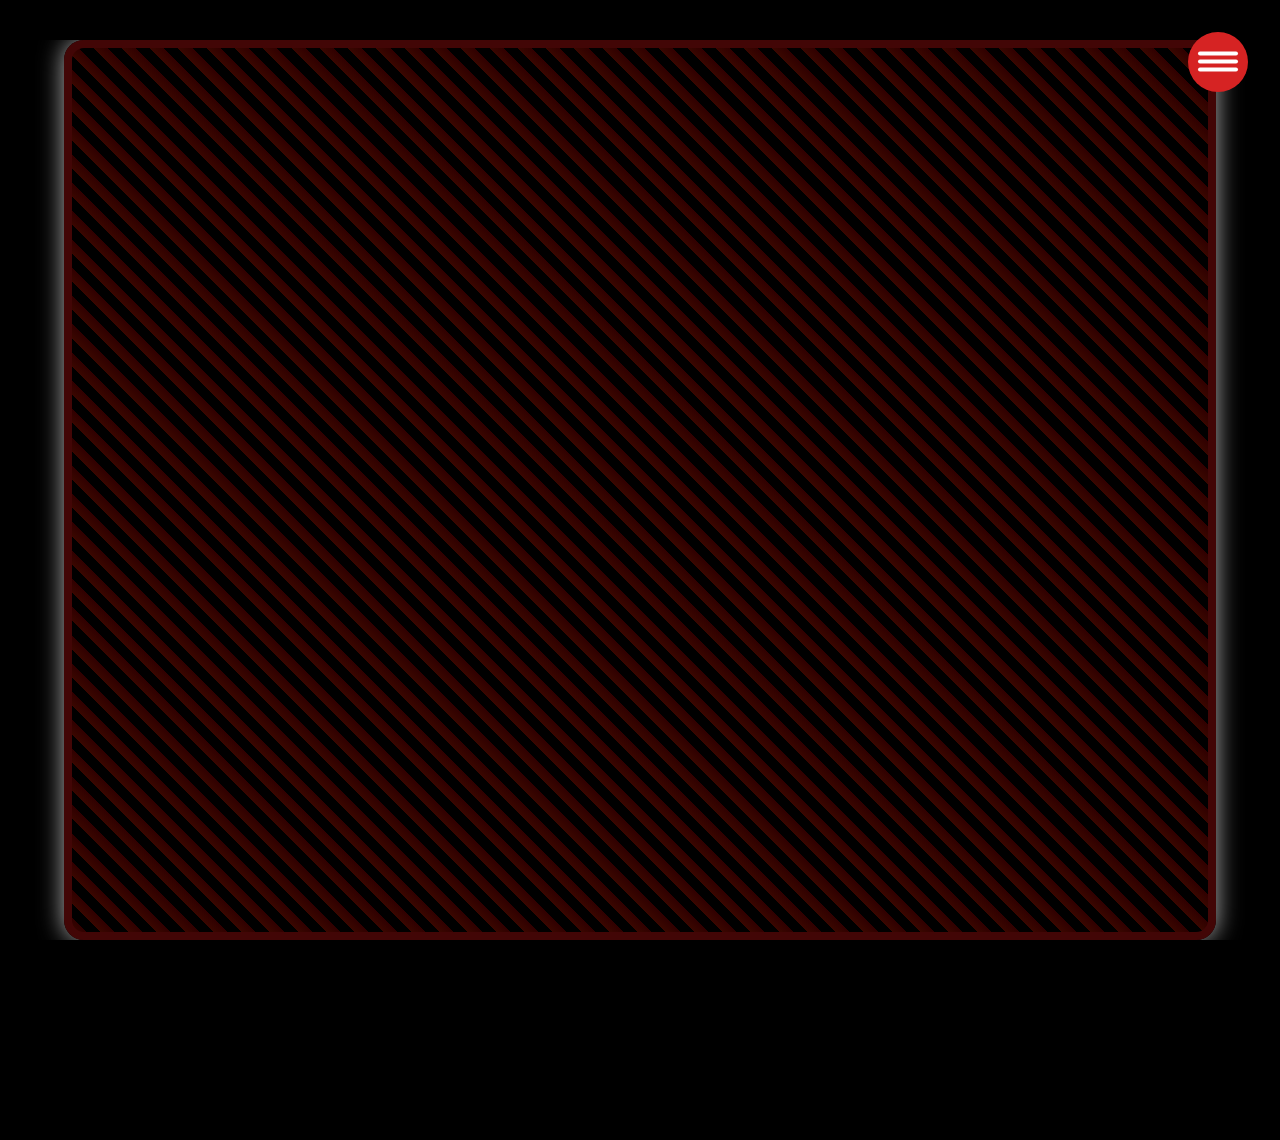
<file: gallery.html>
<!DOCTYPE html>
<html>
<head>
    <title>Gallery</title>
    <link rel="stylesheet" href="stylesheetgallery.css">
    <meta name="viewport" content="width=device-width, initial-scale=1.0">
</head>


<div class="app">

    <div class="menu-toggle">
    <div class="hamburger">
        <span></span>
    </div>
    </div>

    <aside class="sidebar">
        <h3>Gallery</h3>

    <nav class="menu">
        <a href="index.html" class="menu-item">About/Schedule</a>
        <a href="gallery.html" class="menu-item is-active">Gallery</a>
        <a href="links.html" class="menu-item">Links/Contact</a>
    </nav>
    </aside>

    <main class="gallery">

        <div class="gallery-wrapper">
    <iframe 
        src="https://drive.google.com/embeddedfolderview?id=1pYWvy6X9WNxgIO0QmVDFNqfSFpIUSHPL#grid"
        class="gallery-frame">
    </iframe>
</div>


<body>

    <!--click on hamburger button-->
<script>
    const menu_toggle = document.querySelector('.menu-toggle');
    const sidebar = document.querySelector('.sidebar');
    menu_toggle.addEventListener('click', () => {
    menu_toggle.classList.toggle('is-active');
    sidebar.classList.toggle('is-active');
    });
</script>


</body>
</file>
<file: stylesheetgallery.css>
/* font */
@font-face {
    font-family: 'WrestleFont';
    src: url('WrestleFont.ttf') format('truetype');
}

* {
    margin: 0;
    padding: 0;
    box-sizing: border-box;
    font-family: 'WrestleFont';
}

html, body {
    height: auto;
    overflow-y: auto;
    overflow-x: hidden;
}

/* background */
body {
    font-family: 'WrestleFont', Arial, sans-serif;
    background-color: #000000;
    color: #000000; 
    margin: 0;
    padding: 0;
    overflow-y: auto;
}

.gallery {
    flex: 1 1 100%;
    width: 100%;
}

.gallery-wrapper {
    display: flex;
    justify-content: center;
    margin-top: 40px;
    margin-bottom: 200px; 
    overflow-y: auto;
    overflow-x: hidden;
}

.gallery-frame {
    width: 90%;
    height: 900px;
    border: 8px solid #420606; 
    border-radius: 20px;
    box-shadow: 0 0 25px rgba(255, 255, 255, 0.7); 
    background: repeating-linear-gradient(
        45deg,
        #3a0700,
        #300000 10px,
        #000 10px,
        #000 20px
    ); 
}

.app {
    display: flex;
    min-height: auto;
}

.menu-toggle {
    display: block;
    position: fixed;
    top: 2rem;
    right: 2rem;
    width: 60px;
    height: 60px;
    border-radius: 99px;
    background-color: #d62323;
    cursor: pointer;
    z-index: 9999;
}

.hamburger {
    width: 40px;
    height: 50px;
    transform: translate(25%, 55%);
}

.hamburger > span,
.hamburger > span::before,
.hamburger > span::after {
    display: block;
    position: absolute;
    width: 100%;
    height: 4px;
    border-radius: 99px;
    background-color:#ffffff;
    transition-duration: .25s;
}

.hamburger > span::before {
    content: '';
    top: -8px;
}

.hamburger > span::after {
    content:'';
    top: 8px;
}

/*-- animation for hamburger button -->*/
.menu-toggle.is-active .hamburger > span {
    transform: rotate(45deg);
}
.menu-toggle.is-active .hamburger > span::before {
    top: 0;
    transform: rotate(0deg);
}
.menu-toggle.is-active .hamburger > span::after {
    top: 0;
    transform: rotate(90deg);
}

.sidebar {
    flex: 1 1 0;
    max-width: 300px;
    padding: 2rem 1rem;
    background-color:#282525;
}

.sidebar h3{
    color: #d01010;
    font-size: 0.75rem;
    text-transform: uppercase;
    margin-bottom: 0.5rem;
}

.sidebar .menu {
    margin: 0 -1rem;
}

.sidebar .menu .menu-item {
    display: block;
    padding: 1em;
    color: #fff;
    text-decoration: none;
    transition: 0.2s linear;
}

.sidebar .menu .menu-item:hover,
.sidebar .menu .menu-item.is-active {
    color:#d01010;
    border-right: 5px solid #888;
}

.content {
    flex: 1 1 100%;
    width: 100%;
}

.sidebar .content h1 {
    color: #fff;
    font-size: 2.5rem;
    margin-bottom: 1rem;
}

.sidebar .content p {
    color:#888;
}

@media (max-width: 1024px) {
.sidebar {
    max-width: 200px;
}
}

@media (min-width: 769px) {
.menu-toggle {
    display: block;
}
.content {
    width: 100%;
    margin-left: 0;
}
.sidebar {
    position: fixed;
    left: -300px;
    top: 0;
    height: 100vh;
    transition: 0.2s linear;
}

.sidebar.is-active {
    left: 0;
}
}

@media (max-width: 768px) {

    html, body {
        overflow-x: hidden;
    }
    .sidebar {
        position: fixed;
        left: -300px;
        top: 0;
        height: 100vh;
        transition: 0.2s linear;
        max-width: 250px;
        z-index: 9998;
    }

    html, body {
        overflow-x: hidden;
    }

    .sidebar.is-active {
        width: 50%;
        left: 0;
    }

    .app {
        flex-direction: column;
    }

    .content {
        width: 100%;
        margin: 0;
        padding: 0 10px;
    }

    .gallery {
        width: 100%;
        padding: 0;
        margin: 0;
    }

    .gallery-wrapper {
        overflow-y: auto;
        overflow-x: hidden;
        height: 80vh;
    }

    .gallery-frame {
        width: 100%;
        height: 100vh;
        border-width: 4px;
    }
}
</file>
